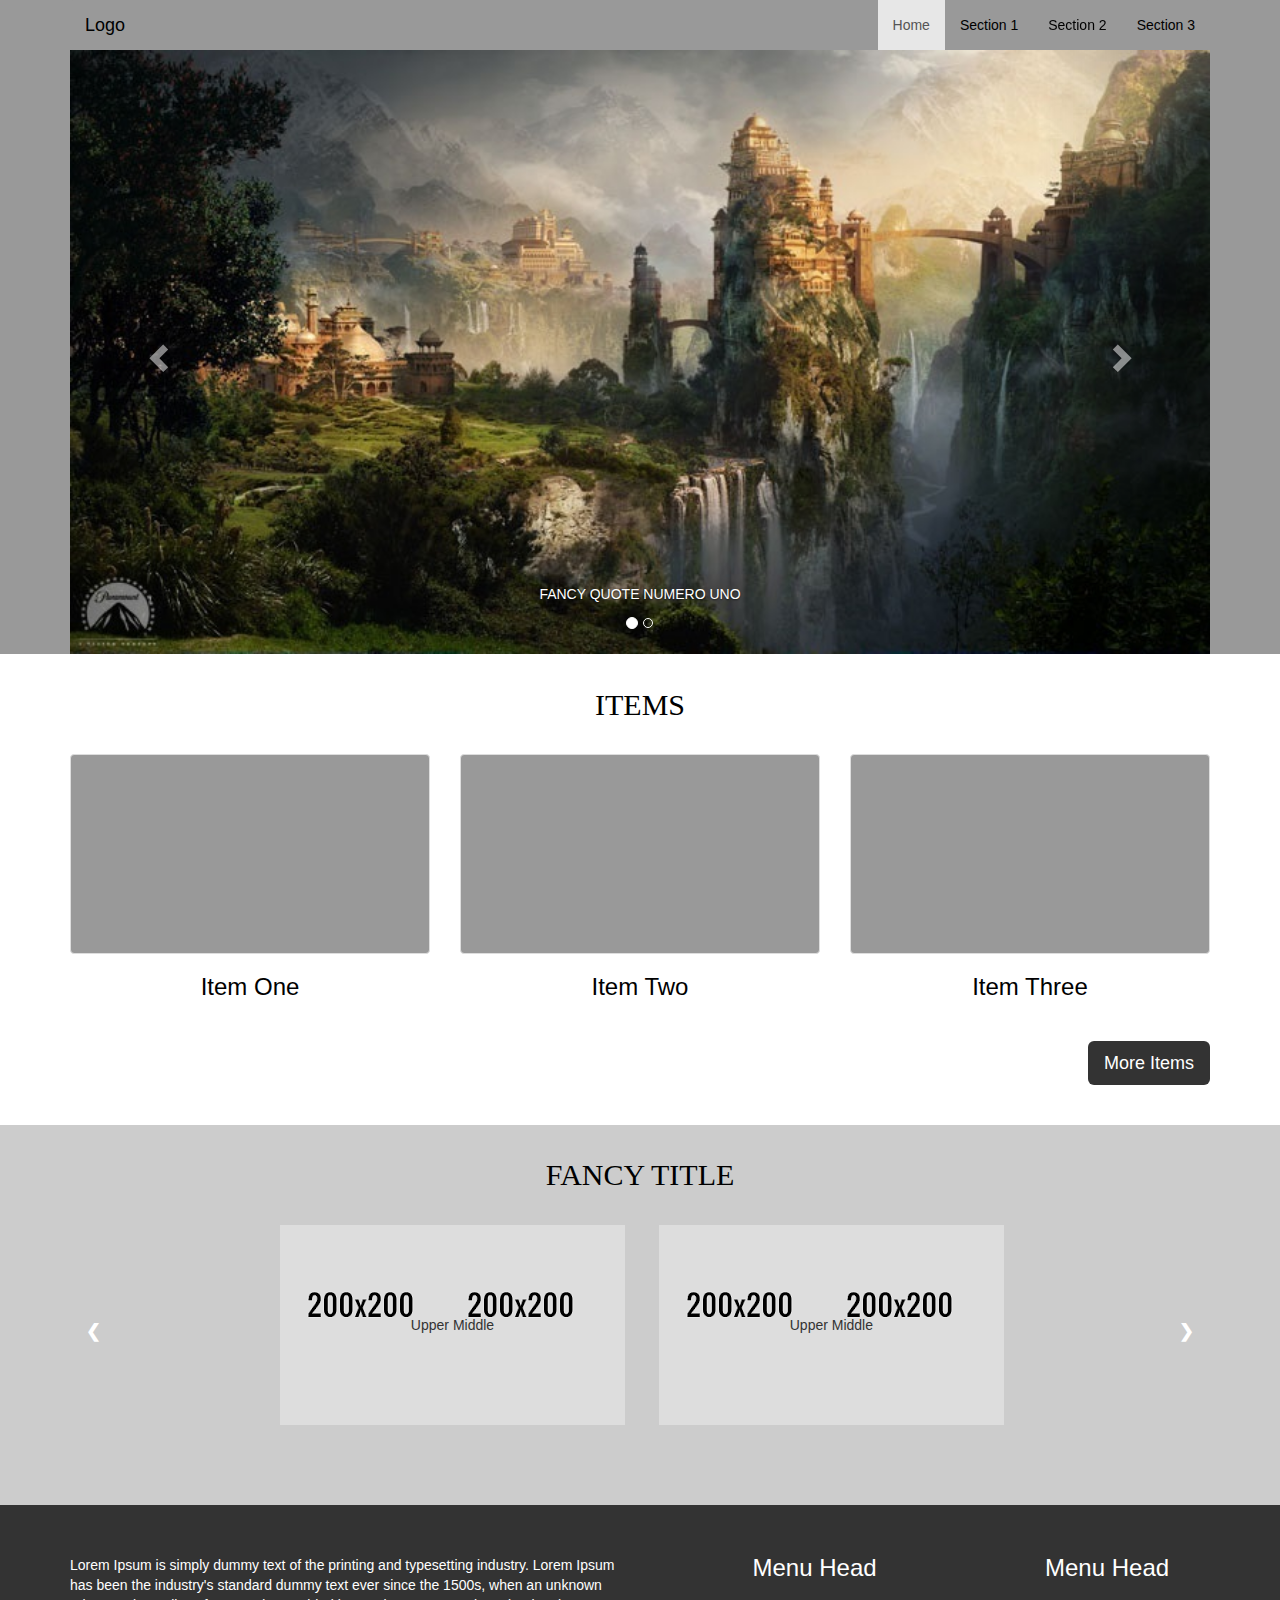
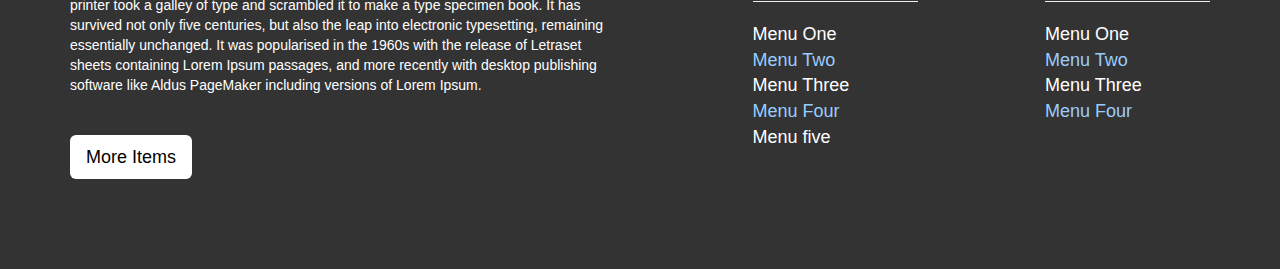
<file: Assignment 1/bootstrap version/index.html>
<!DOCTYPE html>
<html>
<head>
<!-- Latest compiled and minified CSS -->
<link rel="stylesheet" href="https://maxcdn.bootstrapcdn.com/bootstrap/3.3.7/css/bootstrap.min.css">

<!-- jQuery library -->
<script src="https://ajax.googleapis.com/ajax/libs/jquery/1.12.4/jquery.min.js"></script>

<!-- Latest compiled JavaScript -->
<script src="https://maxcdn.bootstrapcdn.com/bootstrap/3.3.7/js/bootstrap.min.js"></script>
<meta name="viewport" content="width=device-width, initial-scale=1">
<script type="text/javascript" src="jQuery.js"></script>
	<title>Assignment 1 - bootstrap version</title>
</head>
<link rel="stylesheet" type="text/css" href="style.css">
<body>
	<div class="">
		<div class="header-bg">
			<div class="container">
				<nav class="navbar navbar-default">
					<div class="navbar-header">
					    <button type="button" class="navbar-toggle" data-toggle="collapse" data-target="#myNavbar">
					        <span class="icon-bar"></span>
					        <span class="icon-bar"></span>
					       	<span class="icon-bar"></span>
					    </button>
					   	<a class="navbar-brand text-capitalize" href="#"><span class="black">logo</span></a>
					</div>
					<div class="collapse navbar-collapse" id="myNavbar">
						<ul class="nav navbar-nav navbar-right text-capitalize whatwhat">
						    <li class="active"><a href="#">Home</a></li>
						    <li class="dropDown drop1">
						    	<a href="#" class="black">section 1</a>
						    	<ul class="subMenu displayNone list-unstyled text-center" id="sub1">
						    		<li>section 1.1</li>
						    		<li>section 1.2</li>
						    		<li>section 1.3</li>
						    	</ul>
						    </li>
						    <li class="dropDown drop2">
						    	<a href="#" class="black">section 2</a>
						    	<ul class="subMenu displayNone list-unstyled text-center" id="sub2">
						    		<li>section 2.1</li>
						    		<li>section 2.2</li>
						    		<li>section 2.3</li>
						    	</ul>
						    </li>
						    <li class="popUp drop3">
						    	<a href="#" class="black">section 3</a>
						    </li>
				    	</ul>
				   </div>
				</nav>
			</div>
		</div>
	</div>
	<div class="holder">
		<div id="bigBox">
			<span class="close">x</span>
		</div>
	</div>
	<div class="main-bg">
		<div class="container">
			<div id="myCarousel" class="carousel slide" data-ride="carousel">
			  <!-- Indicators -->
			  	<ol class="carousel-indicators">
				    <li data-target="#myCarousel" data-slide-to="0" class="active"></li>
				    <li data-target="#myCarousel" data-slide-to="1"></li>
			  	</ol>

			  <!-- Wrapper for slides -->
			  	<div class="carousel-inner" role="listbox">
				    <div class="item active">
				      	<img src="images/carousel-1.jpg" alt="nature">
				      	<div class="carousel-caption">
				      		<p class="text-uppercase">fancy quote numero uno</p>
				      	</div>
				    </div>
				    <div class="item">
				      	<img src="images/carousel-2.jpg" alt="blue">
				      	<div class="carousel-caption">
				      		<p class="text-uppercase">fancy quote numero duo</p>
				      	</div>
				    </div>
			  	</div>

			  	<!-- Left and right controls -->
			  	<a class="left carousel-control" href="#myCarousel" role="button" data-slide="prev">
			    	<span class="glyphicon glyphicon-chevron-left" aria-hidden="true"></span>
			   	 	<span class="sr-only">Previous</span>
			  	</a>
			  	<a class="right carousel-control" href="#myCarousel" role="button" data-slide="next">
			    	<span class="glyphicon glyphicon-chevron-right" aria-hidden="true"></span>
			    	<span class="sr-only">Next</span>
				</a>
			</div>
		</div>
	</div>
	<div class="products">
		<div class="container">
			<div class="white-bg">
				<div class="row">
					<div class="subheading vertical-center">
						<h2 class="text-center black text-uppercase white-bg Tahoma">Items</h2>
					</div>
				</div>
				<div class="more">
					<div class="row">
						<div class="col-md-4 mgbot">
						    <a href="#" class="thumbnail"></a>
						    <h3 class="text-center"><a class="normal-lnk black">Item One</a></h3>
						</div>
						<div class="col-md-4 mgbot">
						    <a href="#" class="thumbnail"></a>
						    <h3 class="text-center"><a class="normal-lnk black">Item Two</a></h3>
						</div>
						<div class="col-md-4 mgbot">
						    <a href="#" class="thumbnail"></a>
						    <h3 class="text-center"><a class="normal-lnk black">Item Three</a></h3>
						</div>
					</div>
				</div>
				<div class="mgbot">
					<div class="row">
						<div class="margin-right-15">
							<button type="button" class="moreItems btn btn-primary btn-lg btn-black pull-right pad-right-16"> More Items</button>
						</div>
					</div>
				</div>
			</div>
		</div>
	</div>
	<div class="gallery">
		<div class="container">
			<div class="row">
				<div class="subheading vertical-center">
					<h2 class="Tahoma black text-center text-uppercase" id="demonstration">fancy title</h2>
				</div>
			</div>
			<div class="text-capitalize row drnr">
				<div class="col-md-2 col-xs-3 text-center">
					<div class="margin-bottom-20">
						<div class="relative">
							<a class="prev2"">&#10094;</a>
						</div>
					</div>
				</div>
				<div class="col-md-8 col-xs-6">
					<div class="row-fluid pdbot text-center text-capitalize">
						<div class="col-md-6 col-xs-6 text-center sslide0 floatNone">
							<div class="bg200 margin-bottom-20">
								<div class="table">
									<div class="td mid">
										<span>upper middle</span>
									</div>
								</div>
							</div>
						</div>
						<div class="col-md-6 col-xs-6 text-center sslide1 floatNone">
							<div class="bg200 margin-bottom-20">
								<div class="table">
									<div class="td mid">
										<span>upper middle</span>
									</div>
								</div>
							</div>
						</div>
						<div class="col-md-6 col-xs-6 text-center sslide2 floatNone">
							<div class="bg200 margin-bottom-20">
								<div class="table">
									<div class="td mid">
										<span>upper middle</span>
									</div>
								</div>
							</div>
						</div>
						<div class="col-md-6 col-xs-6 text-center sslide3 floatNone">
							<div class="bg200 margin-bottom-20">
								<div class="table">
									<div class="td mid">
										<span>upper middle</span>
									</div>
								</div>
							</div>
						</div>
						<div class="col-md-6 col-xs-6 text-center sslide4 floatNone">
							<div class="bg200 margin-bottom-20">
								<div class="table">
									<div class="td mid">
										<span>upper middle</span>
									</div>
								</div>
							</div>
						</div>
					</div>
				</div>
				<div class="col-md-2 col-xs-3 text-center">
					<div class="margin-bottom-20">
						<div class="relative">
							<a class="next2"">&#10095;</a>
						</div>
					</div>
				</div>
			</div>
		</div>
	</div>
	<div class="footer">
		<div class="container">
			<div class="row pdtop">
				<div class="col-md-6 pdbot white col-xs-12">
					<p>Lorem Ipsum is simply dummy text of the printing and typesetting industry. Lorem Ipsum has been the industry's standard dummy text ever since the 1500s, when an unknown printer took a galley of type and scrambled it to make a type specimen book. It has survived not only five centuries, but also the leap into electronic typesetting, remaining essentially unchanged. It was popularised in the 1960s with the release of Letraset sheets containing Lorem Ipsum passages, and more recently with desktop publishing software like Aldus PageMaker including versions of Lorem Ipsum.</p>
					<div class="mgbot mgtop pull-left">
					<button type="button" class="btn btn-primary btn-lg btn-black white-bg black pull-left" id="btn-white">More Items</button>
			</div>
				</div>
				<div class="col-md-2 col-md-offset-1 col-xs-6">
					<ul class="list-unstyled">
						<li class="white"><h3 class="text-capitalize">menu head</h3></li>
						<hr>
						<li><a class="normal-lnk font-18" href="#">Menu One</a></li>
						<li><a class="normal-lnk even font-18" href="#">Menu Two</a></li>
						<li><a class="normal-lnk font-18" href="#">Menu Three</a></li>
						<li><a class="normal-lnk even font-18" href="#">Menu Four</a></li>
						<li><a class="normal-lnk font-18" href="#">Menu five</a></li>
					</ul>	
				</div>
				<div class="col-md-2 col-md-offset-1 col-sm-6 col-xs-6">
					<ul class="list-unstyled">
						<li class="white"><h3 class="text-capitalize">menu head</h3></li>
						<hr>
						<li><a class="normal-lnk font-18" href="#">Menu One</a></li>
						<li><a class="normal-lnk even font-18" href="#" class="even">Menu Two</a></li>
						<li><a class="normal-lnk font-18" href="#">Menu Three</a></li>
						<li><a class="normal-lnk even font-18" href="#" class="even">Menu Four</a></li>
					</ul>	
				</div>
			</div>
		</div>
	</div>
</body>
</html>
</file>
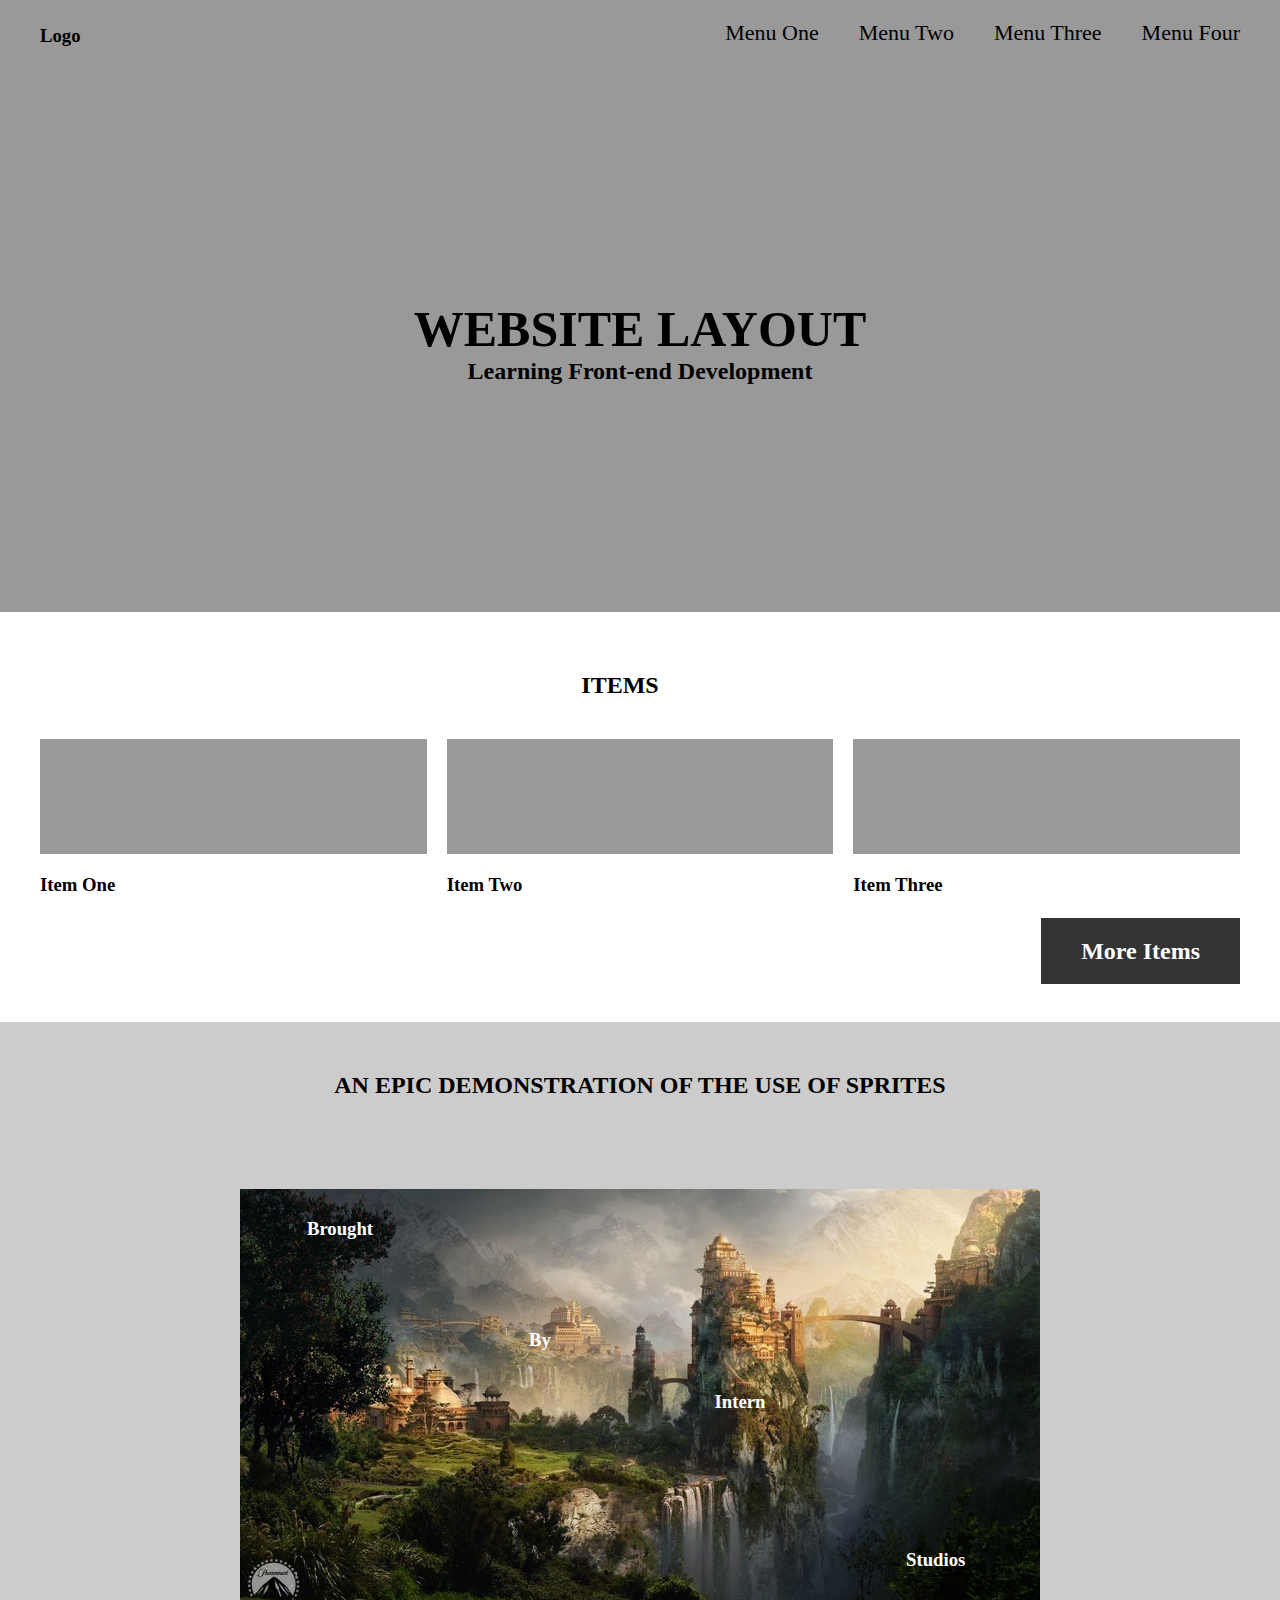
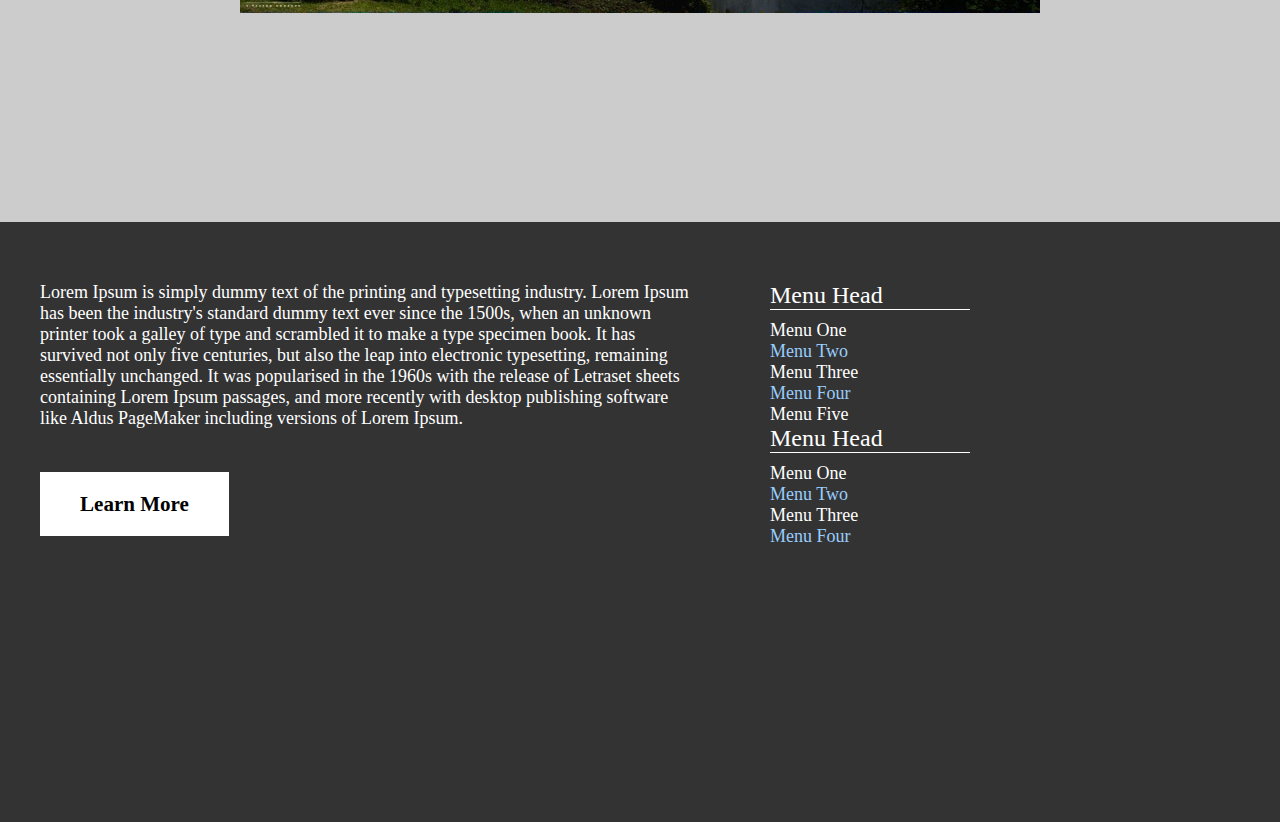
<file: Assignment 1/html+css version/index.html>
<!DOCTYPE html>
<html>
<head>
	<link rel="stylesheet" type="text/css" href="style.css">
	<title>Assignment 1</title>
	<meta charset="utf-8">
</head>
<body>
	<div class="container">
		<div class="header">
			<div class="logo">
				<a href="index.html"><h3>Logo</h3></a>
			</div>
			<ul class="menu">
					<li><a href="#">Menu One</a></li>
					<li><a href="#">Menu Two</a></li>
					<li><a href="#">Menu Three</a></li>
					<li><a href="#">Menu Four</a></li>
			</ul>
		</div>
		<div class="main">
			<div>
				<h1>website layout</h1>
				<h2 class="h2Header">Learning Front-end Development</h2>
			</div>
		</div>
		<div class="products">
			<div>
				<h2 class="h2Header">items</h2>
				<ul>
					<li>
					<div></div>
					<h3><a href="#">item one</a></h3>
					</li>
					<li>
					<div></div>
					<h3><a href="#">item two</a></h3>
					</li>
					<li>
					<div></div>
					<h3><a href="#">item three</a></h3>
					</li>
				</ul>
				<h2><a href="#" class="button black">more items</a></h2>
			</div>
		</div>
			<div class="gallery">
				<div>
					<h2 class="h2Header">an epic demonstration of the use of sprites</h2>
					<ul>
						<li>
						<div id="top"><h3>brought</h3></div>
						</li>
						<li>
						<div id="upperMid"><h3>by</h3></div>
						</li>
						<li>
						<div id="mid"><h3><a>intern</a></h3></div>
						</li>
						<li>
						<div id="bottom"><h3><a>studios</a></h3></div>
						</li>
					</ul>
				</div>
		</div>
		<div class="footer">
			<div>
				<div>
					<p>Lorem Ipsum is simply dummy text of the printing and typesetting industry. Lorem Ipsum has been the industry's standard dummy text ever since the 1500s, when an unknown printer took a galley of type and scrambled it to make a type specimen book. It has survived not only five centuries, but also the leap into electronic typesetting, remaining essentially unchanged. It was popularised in the 1960s with the release of Letraset sheets containing Lorem Ipsum passages, and more recently with desktop publishing software like Aldus PageMaker including versions of Lorem Ipsum.</p>
					<h3><a href="#" class="button white">learn more</a></h3>
				</div>
				<div>
					<ul class="bottomMenu">
						<li id="menuHead">menu head</li>
						<li><a href="#">Menu One</a></li>
						<li><a href="#" class="even">Menu Two</a></li>
						<li><a href="#">Menu Three</a></li>
						<li><a href="#" class="even">Menu Four</a></li>
						<li><a href="#">Menu five</a></li>
					</ul>			
				</div>
				<div>
					<ul class="bottomMenu">
						<li id="menuHead">menu head</li>
						<li><a href="#">Menu One</a></li>
						<li><a href="#" class="even">Menu Two</a></li>
						<li><a href="#">Menu Three</a></li>
						<li><a href="#" class="even">Menu Four</a></li>
					</ul>			
				</div>
			</div>
		</div>
	</div>
</body>
</html>
</file>
<file: Assignment 1/bootstrap version/style.css>
/* ------------------------------------------ RESET --------------------------------------------------*/
a, blockquote, body, dd, div, dl, dt, fieldset, form, h1, h2, h3, h4, h5, h6, html, img, input, label, li, ol, p, pre, td, th, ul {
    margin: 0;
    padding: 0;
    outline: 0;
}
body, html {
    height: 100%;
}

/* ----------------------------------------- header --------------------------------------------------*/

.header-bg{
		background: rgb(153,153,153);
}
.navbar{
	margin-bottom: 0;
}
.displayNone{
	display: none;
}
.subMenu li:hover{
	cursor: pointer;
	color: white;
}
@media (min-width: 768px) {
	.dropDown{
		position: relative;
		z-index: 1;
	}
	.subMenu{
		position: absolute;
		background: rgb(153,153,153);
		width: 90px;
	}
}

.holder{
	display: none;
	position: fixed;
	z-index: 1;
	top: 0;
	left: 0;
	width: 100%;
	height: 100%;
	background: black;
	background-color: rgba(0,0,0,0.6);
}
#bigBox{
	position: absolute;
	background: white;
	top: 50%;
	left: 50%;
	height: 300px;
	width: 600px;
	margin-left:-300px;
	margin-top: -150px;
	border: 1px solid #999;
}
@media (max-width: 767px) {
	#bigBox{
		height: 200px;
		width: 300px;
		margin-left:-150px;
		margin-top: -100px;
	}
}
.close{
	color: #888;
	float: right;	
	font-size: 40px;
	font-weight: bolder;
}
.close:hover, .close:focus{
	color: black;
	text-decoration: none;
	cursor: pointer;
}
/* ----------------------------------------- main --------------------------------------------------*/

body .main{
	min-height: 550px;
    background: rgb(153,153,153);
}
body .main-bg{
    background: rgb(153,153,153);
}
body .jumbotron{
	background: rgb(153,153,153);
}
body .vertical-center{
	display: flex;
	height: 500px;
	justify-content: center;
	flex-direction: column;

}
.mgbot{
	margin-bottom: 40px;
}
.pull-right{
	padding-right: 90px;
}
.mainHeader{
	font-size: 60px !important;
}
.carousel-inner>.item>img{
	min-width: 100%;
}
/* ----------------------------------------- products --------------------------------------------------*/

body .products {
	margin-left: 40px;
	margin-right: 40px;
	box-sizing: border-box;
}
.white-bg{
	background-color: white !important;
	box-sizing: border-box;
}
.thumbnail{
	height: 200px;
	background: rgb(153,153,153);
}
.margin-right-15{
	margin-right: 15px;
}
/* ----------------------------------------- gallery --------------------------------------------------*/

.gallery{
	padding-left: 40px;
	padding-right: 40px;
	background: rgb(204,204,204);
}

#demonstration{
	background: rgb(204,204,204);
}
.bg200{
	background: url('images/200.png');
	height: 200px;
	overflow: hidden;
}
body .gallery div div{
	box-sizing: border-box;
}
body .gallery div div .trow{
	display: table-row;
	text-align: center;
}
.margin-bottom-20{
	margin-bottom: 20px;
}
.td{
	display: table-cell;
	text-align: center;
}
.upperMid{
	line-height: 100px;
	box-sizing: border-box;
}
.mid{
	vertical-align: middle;
}
.bottom{
	vertical-align: bottom;
}
.relative{
	position: relative;
	margin: auto;
	height: 200px;
}

.prev2{
	left: 0;
}
.next2 {
  right: 0;
  border-radius: 3px 0 0 3px;
}
.prev2, .next2 {
	z-index: 1;
	cursor: pointer;
	position: absolute;
	top: 50%;
	width: auto;
	margin-top: -22px;
	padding: 16px;
	color: white;
	font-weight: bold;
	font-size: 18px;
	transition: 0.6s ease;
	border-radius: 0 3px 3px 0;
	text-decoration: none !important;
}
.prev:hover, .next:hover {
	color: white;
	background-color: rgba(0,0,0,0.8);
}
.row-fluid{
    white-space: nowrap;
    overflow: hidden;
    display: inline-block;
    width: 100%;

}
 .floatNone{
    float: none !important;
    display: inline-block;
}
.inline{
	display: inline-block;
}
/* ----------------------------------------- footer --------------------------------------------------*/

.footer{
	background: rgb(51,51,51);
}
.well{
	margin: 0;
	max-width: 50%;
}
.even{
	color: rgb(153,205,253) !important;
}
#btn-white:hover{
	color: white !important;
	background: rgb(100,100,100) !important;
}
.font-18{
	font-size: 18px;
}
/* ----------------------------------------- FIXES + Global classes --------------------------------------------------*/

/* -----------------------header fixes--------------------------------*/


.navbar-default{
	background: rgb(153,153,153);
}
.navbar{
	border: 0;
}
.nav>li>a:hover{
	color: white !important;
}

/* -----------------------products secion fixes--------------------------------*/

.pad-right-16{
	padding-right: 16px !important;
}




.mgtop{
	margin-top: 40px;
}
.pdtop{
	padding-top: 50px;
}
.white{
	color: white!important;
}
.pdbot{
	padding-bottom: 50px;
}
.pull-left{
}
.cancelpad{
	padding: 0 0 !important;
}
.table{
	empty-cells: show;
	display: table;
	height: 100%;
}
.black{
	color: black !important;
}
.Tahoma{
	font-family: Tahoma !important;
}
.bolder{
	font-weight: bold;
}

.normal-lnk{
	text-decoration: none !important;
	color: white;
}
.normal-lnk:hover{
	color:#337ab7;
	cursor: pointer !important;
}
.btn-black{
    background: rgb(51,51,51);
    background-repeat: no-repeat;
    color: white;
    border: rgb(51,51,51);
}

.subheading{
	height: 100px !important;
}
</file>
<file: Assignment 1/html+css version/style.css>
/* ------------------------------------------ RESET --------------------------------------------------*/

a, blockquote, body, dd, div, dl, dt, fieldset, form, h1, h2, h3, h4, h5, h6, html, img, input, label, li, ol, p, pre, td, th, ul {
    margin: 0;
    padding: 0;
    outline: 0;
}
body, html {
    height: 100%;
}

/* ----------------------------------------- header --------------------------------------------------*/
body .header {
		background: rgb(153,153,153);
		overflow: hidden;
}
body .header .logo{
	float: left;
	padding: 25px 40px;
}
body .header .logo a{
	text-decoration: none;
	color: black;
	font-family: Tahoma;
}
body .header .menu{
	padding-right: 20px;
	float: right;
	list-style: none;
}
body .header .menu li{
	float: left;
}
body .header .menu li a{
	font-size: 22px;
	padding: 20px;
	font-family: Tahoma;
	display: block;
	text-decoration: none;
	color: black;
}
body .header .menu li a:hover{
	color: white;
}
/* ----------------------------------------- main --------------------------------------------------*/
body .main{
	text-align: center;
	height: 540px;
	background: rgb(153,153,153);
	display: flex;

}
body .main div{
	margin:auto;
	max-width: 50%;
	flex-wrap: wrap;
	max-width: 40%;
    top: 0;
    bottom: 0;
    left: 0;
    right: 0;
}
body .main div h1{
	font-size: 50px;
	text-transform: uppercase;
	font-family: Tahoma;
}
/* ----------------------------------------- products --------------------------------------------------*/
body .products{
	height: 410px;
	overflow: hidden;
	width: 100%;
}
body .products div:first-child{
	width: 100%;
	margin:auto;
	overflow: hidden;
}
body .products div h2:first-child{
	float: none;
	text-transform: uppercase;
	text-align: center;
	margin-top: 60px;
}
body .products div ul{
	list-style: none;
	width: 100%;
	display: flex;
	flex-direction: row;
	padding: 0 40px;
	margin: auto;
	align-items: stretch;
	justify-content: space-between;
	box-sizing:border-box;

}
body .products div ul li{
	width: auto;
	display: block;
	padding-top: 40px;
	padding-left: 20px;
	flex-basis: 100%;
}
body .products div ul li:first-child{
	padding-left: 0;
}
body .products div ul li div{
	width: auto;
	height: 115px;
	background: rgb(153, 153, 153);
}
body .products div ul li h3{
	text-transform: capitalize;
	padding: 20px 0;
}
body .products div ul li a{
	text-decoration: none;
	color: black;
}
body .products div h2{
	clear: both;
	float: right;
	margin-right: 40px;
	text-transform: capitalize;
}
.button {
	line-height: 70px;
	text-decoration: none;
	padding: 20px 40px;
	text-align: center;
	text-transform: capitalize;
}
.black{
	background: rgb(51,51,51);
	color: white;
}
/* ----------------------------------------- gallery --------------------------------------------------*/
body .gallery {
	height: 800px;
	background: rgb(204,204,204);
	font-family: Tahoma;
}
body .gallery div{
	width: 800px;
	margin: auto;
}
body .gallery div h2{
	padding: 50px 0;
	text-align: center;
	text-transform: uppercase;
	font-family: Tahoma;
}
body .gallery div ul{
	padding-top: 40px;
	width: 100%;
	margin: auto;
	height: 424px;
	list-style: none
}
body .gallery li{
	width: 200px;
	height: 424px;	
	float: left;
}
body .gallery li div{
	width: 200px;
	height: 424px;
	text-align: center;
}
body .gallery li div#top h3{
	line-height: 80px;
}
body .gallery li div#upperMid h3{
	padding-top: 140px;
}
body .gallery li div#mid h3{
	line-height: 425px
}
body .gallery li div#bottom{
	position: relative;
}
body .gallery li div#bottom h3{
	position: absolute;
	bottom: 10%;
	left: 33%
}
body .gallery li div h3{
	color: white;
	text-transform: capitalize;
	text-align: center;
}
body .gallery li div#top{
	background: url(images/dylan9.jpg) 0 0;
}
body .gallery li div#upperMid{
	background: url(images/dylan9.jpg) -200px 0;
}
body .gallery li div#mid{
	background: url(images/dylan9.jpg) -400px 0;
}
body .gallery li div#bottom{
	background: url(images/dylan9.jpg) -600px 0;
}
body .gallery li div#top:hover{
	background: url(images/dylan9.jpg) 0 -425px;
}
body .gallery li div#upperMid:hover{
	background: url(images/dylan9.jpg) -200px -425px;
}
body .gallery li div#mid:hover{
	background: url(images/dylan9.jpg) -400px -425px;
}
body .gallery li div#bottom:hover{
	background: url(images/dylan9.jpg) -600px -425px;
}

/* ----------------------------------------- footer --------------------------------------------------*/

.footer {
	height: 600px;
	background: rgb(51,51,51);
}
.footer div:first-child{
	margin: auto;
	padding-top: 60px;
}
.footer div div:first-child{
	float: left;
	width: 650px;
	padding: 0 40px;
	font-family: Tahoma;
	font-size: 18px;
	color: white;
}
.footer div div:first-child p{
	margin-bottom: 40px;
}
.white{
	color: black;
	background: white;
}
.footer div div{
	float: left;
	width: 200px;
	padding: 0 40px;
}
.footer div div ul{
	list-style: none;
	color: white;
	font-family: Tahoma;
}
.footer div div .bottomMenu li{
	text-transform: capitalize;
}
.footer div div .bottomMenu li#menuHead{
	border-bottom: white solid 1px;
	margin-bottom: 10px;
	font-size: 24px;
}
.footer div div .bottomMenu li a{
	text-decoration: none;
	color: white;
	font-size: 18px;
}
.footer div div .bottomMenu li .even{
color: rgb(153,205,253);
}
/* ----------------------------------------- h2 headers --------------------------------------------------*/
 .h2Header{
 	font-family: Tahoma;
 	text-align: center;
 }
</file>
